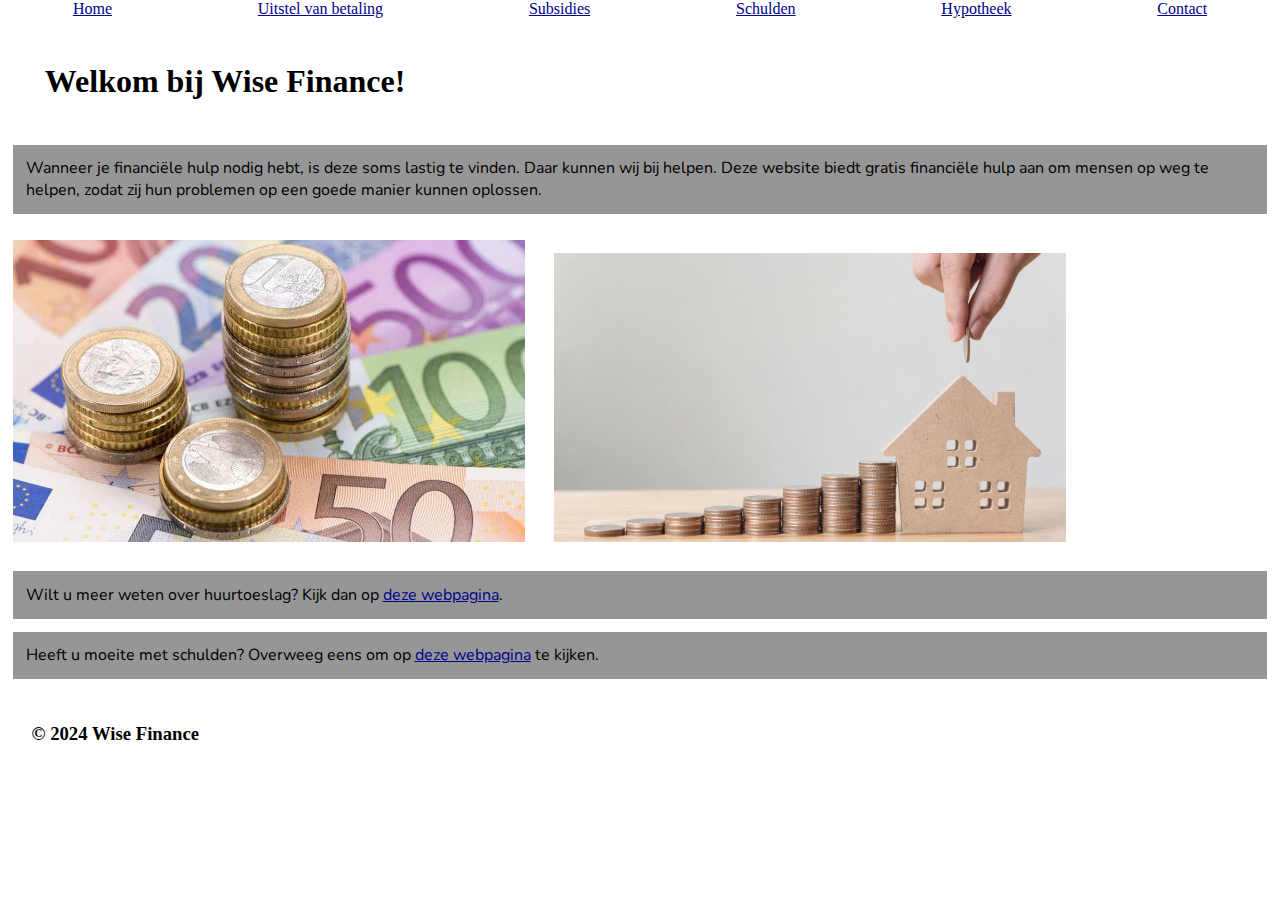
<file: index.html>
<!DOCTYPE html>
<html lang="nl">

<head>
   <meta charset="utf-8">
   <meta name="keywords" content="uitstel van betaling, subsidie, subsidies, schuld, schulden, hypotheek">
   <meta name="description" content="Informatie over financiële problemen">
   <meta name="viewport" content="width=device-width, initial-scale=1.0">
   <meta name="author" content="Bauke Bosma">
   <link rel="stylesheet" type="text/css" href="css/stylesheetWebmarkup.css">
   <title>Homepagina van Wise Finance</title>
   <link rel="icon" type="image/ico" href="img/Wise-Finance-Logo.ico">
</head>

<body>
   <header>
      <nav>
         <a href="index.html">Home</a>
         <a href="UitstelVanBetaling.html">Uitstel van betaling</a>
         <a href="Subsidies.html">Subsidies</a>
         <a href="Schulden.html">Schulden</a>
         <a href="Hypotheek.html">Hypotheek</a>
         <a href="Contact.html">Contact</a>
      </nav>
   </header>
   <main>
      <article>
         <h1>
            Welkom bij Wise Finance!
         </h1>
         <p>
            Wanneer je financiële hulp nodig hebt, is deze soms lastig te vinden. Daar kunnen wij bij helpen.
            Deze website biedt gratis financiële hulp aan om mensen op weg te helpen,
            zodat zij hun problemen op een goede manier kunnen oplossen.
         </p>
         <img src="img/Homepage-geld.jpg" title="Wij kunnen helpen bij financiële problemen!"
            alt="Euromunten en geldbiljetten">
         <img src="img/huurtoeslag.jpg"
            title="Het kan lastig zijn om de huur te kunnen betalen. Bekijk hieronder wat er mogelijk is."
            alt="Houten huis met stapels munten met toenemende hoogte">
         <p>
            Wilt u meer weten over huurtoeslag? Kijk dan op <a href="Subsidies.html">deze webpagina</a>.
         </p>
         <p>
            Heeft u moeite met schulden? Overweeg eens om op <a href="Schulden.html">deze webpagina</a> te kijken.
         </p>
         <aside>
            <!--Mijn design maakt geen gebruik van een aside... -->
         </aside>
      </article>
   </main>
   <footer>
      <h3>
         &copy; 2024 Wise Finance
      </h3>
   </footer>
</body>

</html>
</file>
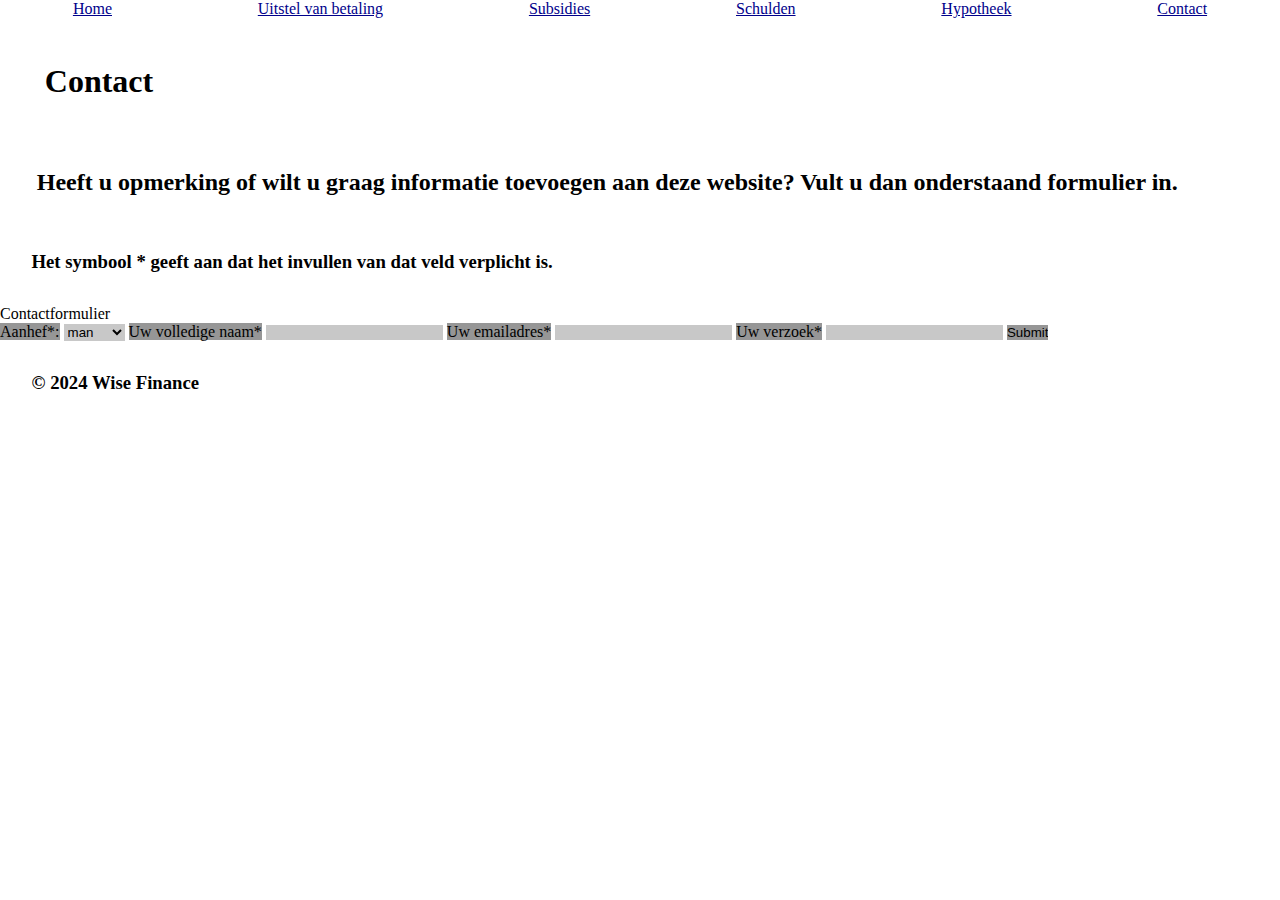
<file: Contact.html>
<!DOCTYPE html>
<html lang="nl">

<head>
   <meta charset="utf-8">
   <meta name="keywords"
      content="uitstel van betaling, subsidie, subsidies, schuld, schulden, hypotheek, contact, formulier">
   <meta name="description" content="Contactformulier">
<meta name="viewport" content="width=device-width, initial-scale=1.0">
   <meta name="author" content="Bauke Bosma">
   <link rel="stylesheet" type="text/css" href="css/stylesheetWebmarkup.css">
   <title>Contactpagina van Wise Finance</title>
   <link rel="icon" type="image/ico" href="img/Wise-Finance-Logo.ico">
</head>

<body>
   <header>
      <nav>
         <a href="index.html">Home</a>
         <a href="UitstelVanBetaling.html">Uitstel van betaling</a>
         <a href="Subsidies.html">Subsidies</a>
         <a href="Schulden.html">Schulden</a>
         <a href="Hypotheek.html">Hypotheek</a>
         <a href="Contact.html">Contact</a>
      </nav>
   </header>
   <main>
      <h1>
         Contact
      </h1>
      <h2>
         Heeft u opmerking of wilt u graag informatie toevoegen aan deze website? Vult u dan onderstaand formulier in.
      </h2>
      <h3>
         Het symbool * geeft aan dat het invullen van dat veld verplicht is.
      </h3>
         <form id="form">
            <fieldset>
               <legend>Contactformulier</legend>
            <label for="aanhef">Aanhef*:</label>
            <select id="aanhef" name="aanhef" form="form">
               <option value="man">man</option>
               <option value="vrouw">vrouw</option>
               <option value="anders">anders</option>
            </select>
            <label for="volledigeNaam">Uw volledige naam*</label>
            <input type="text" id="volledigeNaam" name="volledigeNaam">
            <label for="volledigeNaam">Uw emailadres*</label>
            <input type="email" id="emailadres" name="emailadres">
            <label for="volledigeNaam">Uw verzoek*</label>
            <input type="text" id="verzoek" name="verzoek">
            <input class="BackgroundGrey" type="submit" value="Submit">
         </fieldset>
         </form>
   </main>
   <footer>
      <h3>
         &copy; 2024 Wise Finance
      </h3>
   </footer>
</body>

</html>
</file>
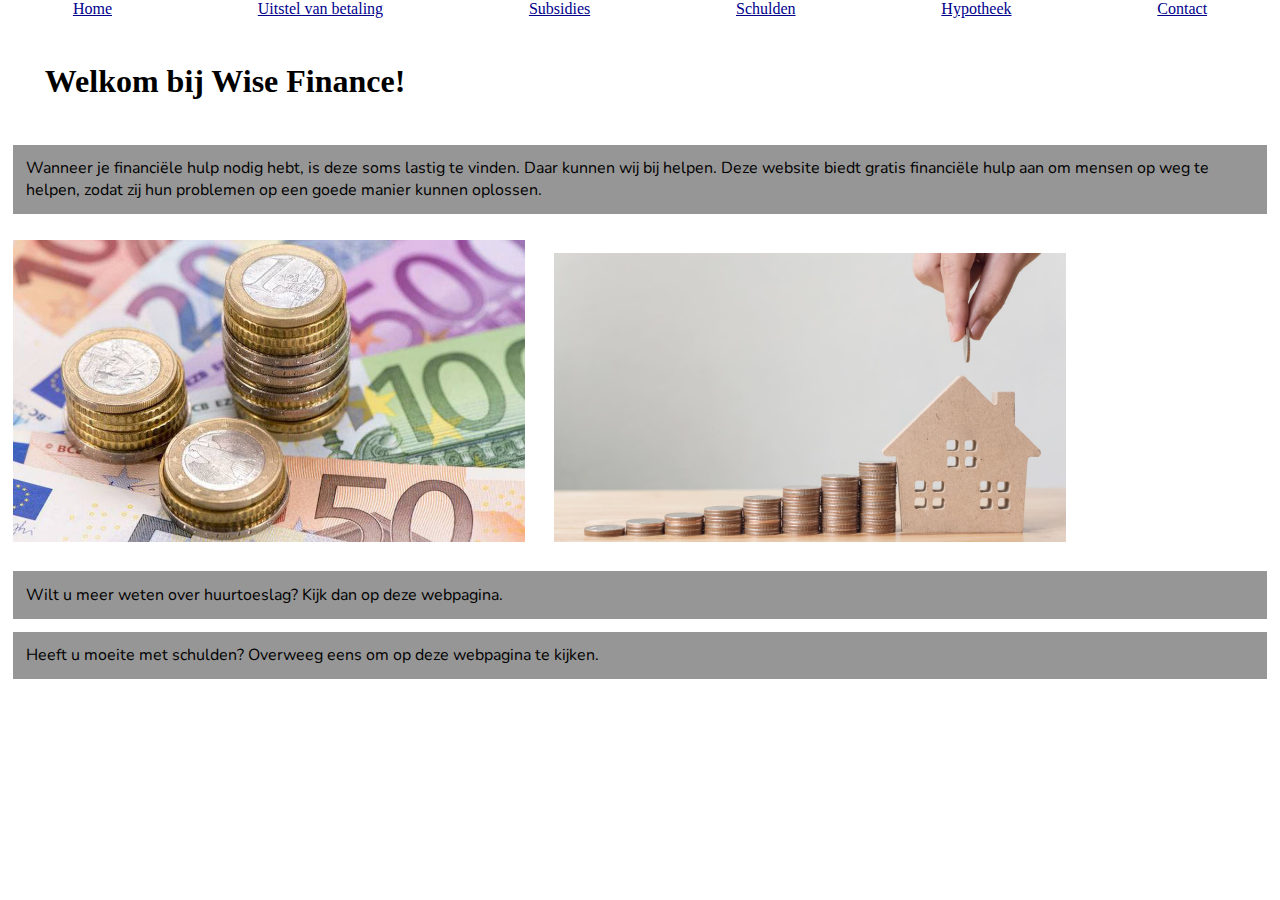
<file: HomePage.html>
<!DOCTYPE html>
<html lang="nl">
    <head>
        <meta charset="utf-8">
        <meta name="keywords" content="uitstel van betaling, subsidie, subsidies, schuld, schulden, hypotheek">
        <meta name="description" content="Informatie over financiële problemen">
        <meta name="author" content="Bauke Bosma">
        <link rel="stylesheet" type="text/css" href="css/stylesheetWebmarkup.css">
        <title></title>
    </head>
    <body>
        <header>
                 <nav>
                    <a href="HomePage.html">Home</a>
                    <a href="UitstelVanBetaling.html">Uitstel van betaling</a>
                    <a href="Subsidies.html">Subsidies</a>
                    <a href="Schulden.html">Schulden</a>
                    <a href="Hypotheek.html">Hypotheek</a>
                    <a href="Contact.html">Contact</a>
                 </nav>
        </header>
        <main>
                 <h1>
                    Welkom bij Wise Finance!
                 </h1>
                 <p>
                    Wanneer je financiële hulp nodig hebt, is deze soms lastig te vinden. Daar kunnen wij bij helpen. 
                    Deze website biedt gratis financiële hulp aan om mensen op weg te helpen, 
                    zodat zij hun problemen op een goede manier kunnen oplossen.
                 </p>
                 <img src="img/Homepage-geld.jpg" title="Wij kunnen helpen bij financiële problemen!" alt="Euromunten en geldbiljetten">
                 <img src="img/huurtoeslag.jpg" title="Het kan lastig zijn om de huur te kunnen betalen. Bekijk hieronder wat er mogelijk is." alt="Houten huis met stapels munten met toenemende hoogte">
                 <p>
                    Wilt u meer weten over huurtoeslag? Kijk dan op deze webpagina.
                 </p>
                 <p>
                    Heeft u moeite met schulden? Overweeg eens om op deze webpagina te kijken.
                 </p>
        </main>
        <footer>

        </footer>
    </body>
</html>
</file>
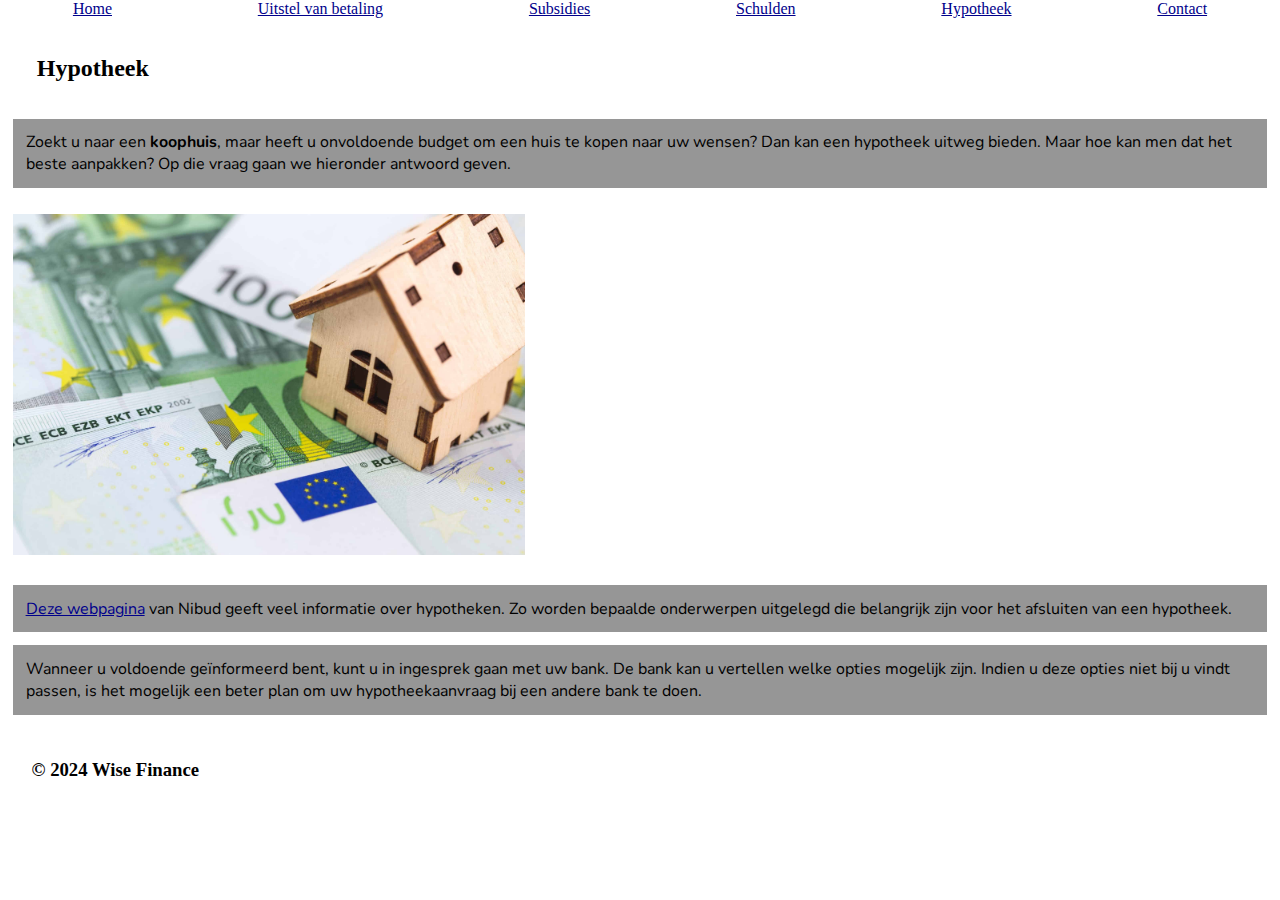
<file: Hypotheek.html>
<!DOCTYPE html>
<html lang="nl">

<head>
    <meta charset="utf-8">
    <meta name="keywords" content="hypotheek, hypotheek">
    <meta name="description" content="Informatie over hypotheken">
    <meta name="viewport" content="width=device-width, initial-scale=1.0">
    <meta name="author" content="Bauke Bosma">
    <link rel="stylesheet" type="text/css" href="css/stylesheetWebmarkup.css">
    <title>Hypotheek</title>
    <link rel="icon" type="image/ico" href="img/Wise-Finance-Logo.ico">
</head>

<body>
    <header>
        <nav>
            <a href="index.html">Home</a>
            <a href="UitstelVanBetaling.html">Uitstel van betaling</a>
            <a href="Subsidies.html">Subsidies</a>
            <a href="Schulden.html">Schulden</a>
            <a href="Hypotheek.html">Hypotheek</a>
            <a href="Contact.html">Contact</a>
        </nav>
    </header>
    <main>
        <article>
            <h2>
                Hypotheek
            </h2>
            <p>
                Zoekt u naar een <strong>koophuis</strong>, maar heeft u onvoldoende budget om een huis te kopen naar uw
                wensen? Dan kan een hypotheek uitweg bieden. Maar hoe kan men dat het beste aanpakken? Op die vraag gaan
                we hieronder antwoord geven.
            </p>
            <img src="img/Houten-huisje-met-geldbiljetten.jpeg"
                title="De meeste mensen hebben niet genoeg geld om volledig zelf een huis te kunnen kopen."
                alt="Een klein houten huisje met geldbiljetten">
            <p>
                <a href="https://www.nibud.nl/onderwerpen/wonen/hypotheek-afsluiten/">Deze webpagina</a> van Nibud geeft
                veel informatie over hypotheken. Zo worden bepaalde onderwerpen uitgelegd die belangrijk zijn voor het
                afsluiten van een hypotheek.
            </p>
            <p>
                Wanneer u voldoende geïnformeerd bent, kunt u in ingesprek gaan met uw bank. De bank kan u vertellen
                welke opties mogelijk zijn. Indien u deze opties niet bij u vindt passen, is het mogelijk een beter plan
                om uw hypotheekaanvraag bij een andere bank te doen.
            </p>
        </article>
    </main>
    <footer>
        <h3>
            &copy; 2024 Wise Finance
        </h3>
    </footer>
</body>

</html>
</file>
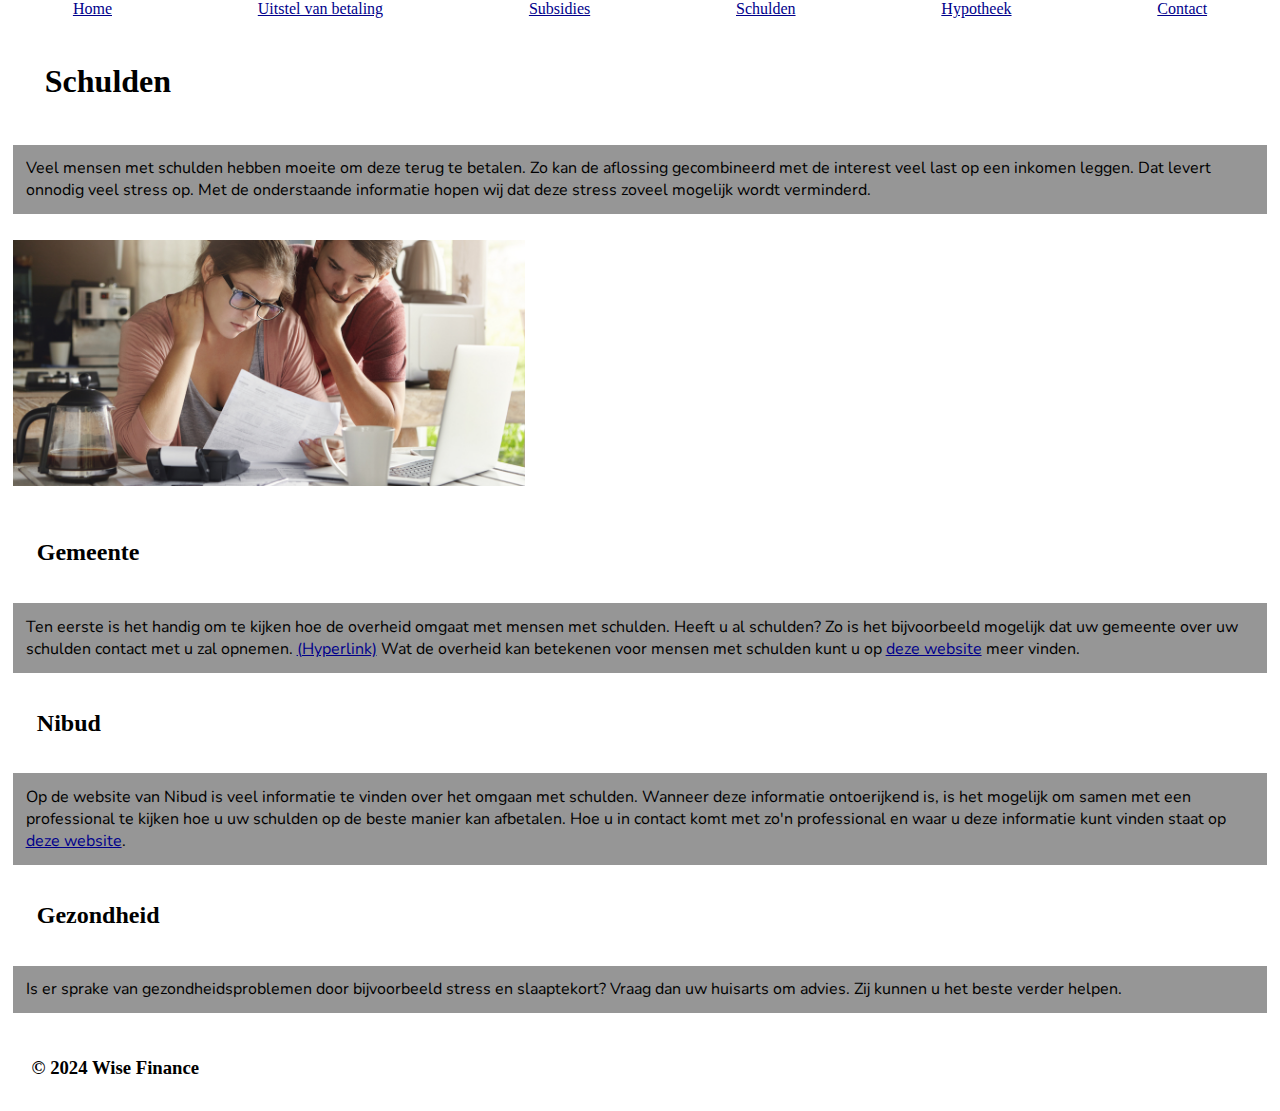
<file: Schulden.html>
<!DOCTYPE html>
<html lang="nl">

<head>
   <meta charset="utf-8">
   <meta name="keywords" content="schuld, schulden">
   <meta name="description" content="Informatie over schulden">
   <meta name="viewport" content="width=device-width, initial-scale=1.0">
   <meta name="author" content="Bauke Bosma">
   <link rel="stylesheet" type="text/css" href="css/stylesheetWebmarkup.css">
   <title>Schulden</title>
   <link rel="icon" type="image/ico" href="img/Wise-Finance-Logo.ico">
</head>

<body>
   <header>
      <nav>
         <a href="index.html">Home</a>
         <a href="UitstelVanBetaling.html">Uitstel van betaling</a>
         <a href="Subsidies.html">Subsidies</a>
         <a href="Schulden.html">Schulden</a>
         <a href="Hypotheek.html">Hypotheek</a>
         <a href="Contact.html">Contact</a>
      </nav>
   </header>
   <main>
      <article>
         <h1>
            Schulden
         </h1>
         <p>
            Veel mensen met schulden hebben moeite om deze terug te betalen. Zo kan de aflossing gecombineerd met de
            interest
            veel last op een inkomen leggen. Dat levert onnodig veel stress op. Met de onderstaande informatie hopen wij
            dat deze stress zoveel mogelijk wordt verminderd.
         </p>
         <img src="img/stel-schulden.jpg" title="Schulden kunnen veel impact hebben op een huishouden."
            alt="Een man en een vrouw kijken serieus en bezorgd naar een vel papier met betrekking tot hun financiën.">
         <h2>
            Gemeente
         </h2>
         <p>
            Ten eerste is het handig om te kijken hoe de overheid omgaat met mensen met schulden. Heeft u al schulden?
            Zo is het bijvoorbeeld mogelijk dat uw gemeente over uw schulden contact met u zal
            opnemen.
            <a
               href="https://www.rijksoverheid.nl/onderwerpen/schulden/gemeenten-sneller-signaleren-van-schulden">(Hyperlink)</a>

            Wat de overheid kan betekenen voor mensen met schulden kunt u op
            <a href="https://www.rijksoverheid.nl/onderwerpen/schulden">deze website</a> meer vinden.
         </p>
         <h2>
            Nibud
         </h2>
         <p>
            Op de website van Nibud is veel informatie te vinden over het omgaan met schulden. Wanneer deze informatie
            ontoerijkend is, is het mogelijk om samen met een professional te kijken hoe u uw schulden op de beste
            manier
            kan afbetalen. Hoe u in contact komt met zo'n professional en waar u deze informatie kunt vinden staat op
            <a href="https://www.nibud.nl/onderwerpen/geldproblemen/hulp-bij-schulden/">deze website</a>.
         </p>
         <h2>
            Gezondheid
         </h2>
         <p>
            Is er sprake van gezondheidsproblemen door bijvoorbeeld stress en slaaptekort? Vraag dan uw huisarts om
            advies. Zij kunnen u het beste verder helpen.
         </p>
      </article>
   </main>
   <footer>
      <h3>
         &copy; 2024 Wise Finance
      </h3>
   </footer>
</body>

</html>
</file>
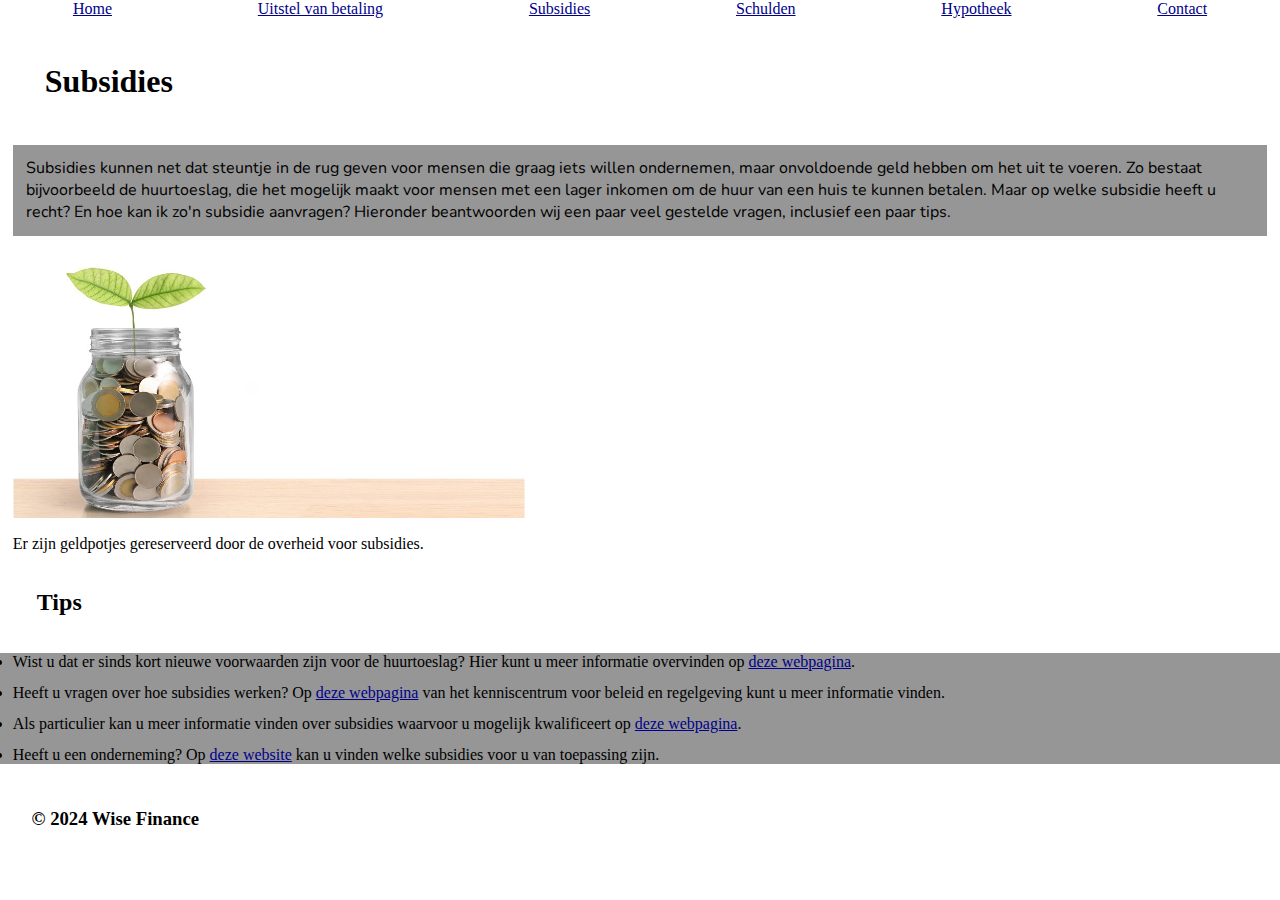
<file: Subsidies.html>
<!DOCTYPE html>
<html lang="nl">

<head>
    <meta charset="utf-8">
    <meta name="keywords" content="subsidie, subsidies, huurtoeslag">
    <meta name="description" content="Informatie over subsidies">
    <meta name="viewport" content="width=device-width, initial-scale=1.0">
    <meta name="author" content="Bauke Bosma">
    <link rel="stylesheet" type="text/css" href="css/stylesheetWebmarkup.css">
    <title>Subsidies</title>
    <link rel="icon" type="image/ico" href="img/Wise-Finance-Logo.ico">
</head>

<body>
    <header>
        <nav>
            <a href="index.html">Home</a>
            <a href="UitstelVanBetaling.html">Uitstel van betaling</a>
            <a href="Subsidies.html">Subsidies</a>
            <a href="Schulden.html">Schulden</a>
            <a href="Hypotheek.html">Hypotheek</a>
            <a href="Contact.html">Contact</a>
        </nav>
    </header>
    <main>
        <article>
            <h1>
                Subsidies
            </h1>
            <p>
                Subsidies kunnen net dat steuntje in de rug geven voor mensen die graag iets willen ondernemen,
                maar onvoldoende geld hebben om het uit te voeren. Zo bestaat bijvoorbeeld de huurtoeslag, die het
                mogelijk
                maakt voor mensen met een lager inkomen om de huur van een huis te kunnen betalen. Maar op welke
                subsidie heeft u
                recht? En hoe kan ik zo'n subsidie aanvragen? Hieronder beantwoorden wij een paar veel gestelde vragen,
                inclusief een paar tips.
            </p>
            <figure>
                <img src="img/subsidies.jpg" title="Er zijn geldpotjes gereserveerd door de overheid voor subsidies."
                    alt="Een glazen pot gevuld met muntgeld, waarboven een plant groeit">
                <figcaption>Er zijn geldpotjes gereserveerd door de overheid voor subsidies.</figcaption>
            </figure>
            <section>
                <h2>
                    Tips
                </h2>
                <ul class="BackgroundGrey">
                    <li class="BackgroundGrey">
                        Wist u dat er sinds kort nieuwe voorwaarden zijn voor de huurtoeslag?
                        Hier kunt u meer informatie overvinden op <a class="BackgroundGrey"
                            href="https://www.belastingdienst.nl/wps/wcm/connect/nl/huurtoeslag/content/kan-ik-huurtoeslag-krijgen">deze
                            webpagina</a>.
                    </li>
                    <li class="BackgroundGrey">
                        Heeft u vragen over hoe subsidies werken? Op
                        <a class="BackgroundGrey"
                            href="https://www.kcbr.nl/beleid-en-regelgeving-ontwikkelen/beleidskompas/3-wat-zijn-opties-om-het-doel-te-realiseren/31-beleidsinstrumenten/financieel/subsidie">deze
                            webpagina</a>
                        van het kenniscentrum voor beleid en regelgeving kunt u meer informatie vinden.
                    </li>
                    <li class="BackgroundGrey">
                        Als particulier kan u meer informatie vinden over subsidies waarvoor u mogelijk kwalificeert
                        op <a class="BackgroundGrey" href="https://www.rvo.nl/subsidies-financiering">deze
                            webpagina</a>.
                    </li>
                    <li class="BackgroundGrey">
                        Heeft u een onderneming? Op
                        <a class="BackgroundGrey" href="https://ondernemersplein.kvk.nl/subsidies-en-regelingen/">deze
                            website</a>
                        kan u vinden welke subsidies voor u van toepassing zijn.
                    </li>
                </ul>
            </section>
        </article>
    </main>
    <footer>
        <h3>
            &copy; 2024 Wise Finance
        </h3>
    </footer>
</body>

</html>
</file>
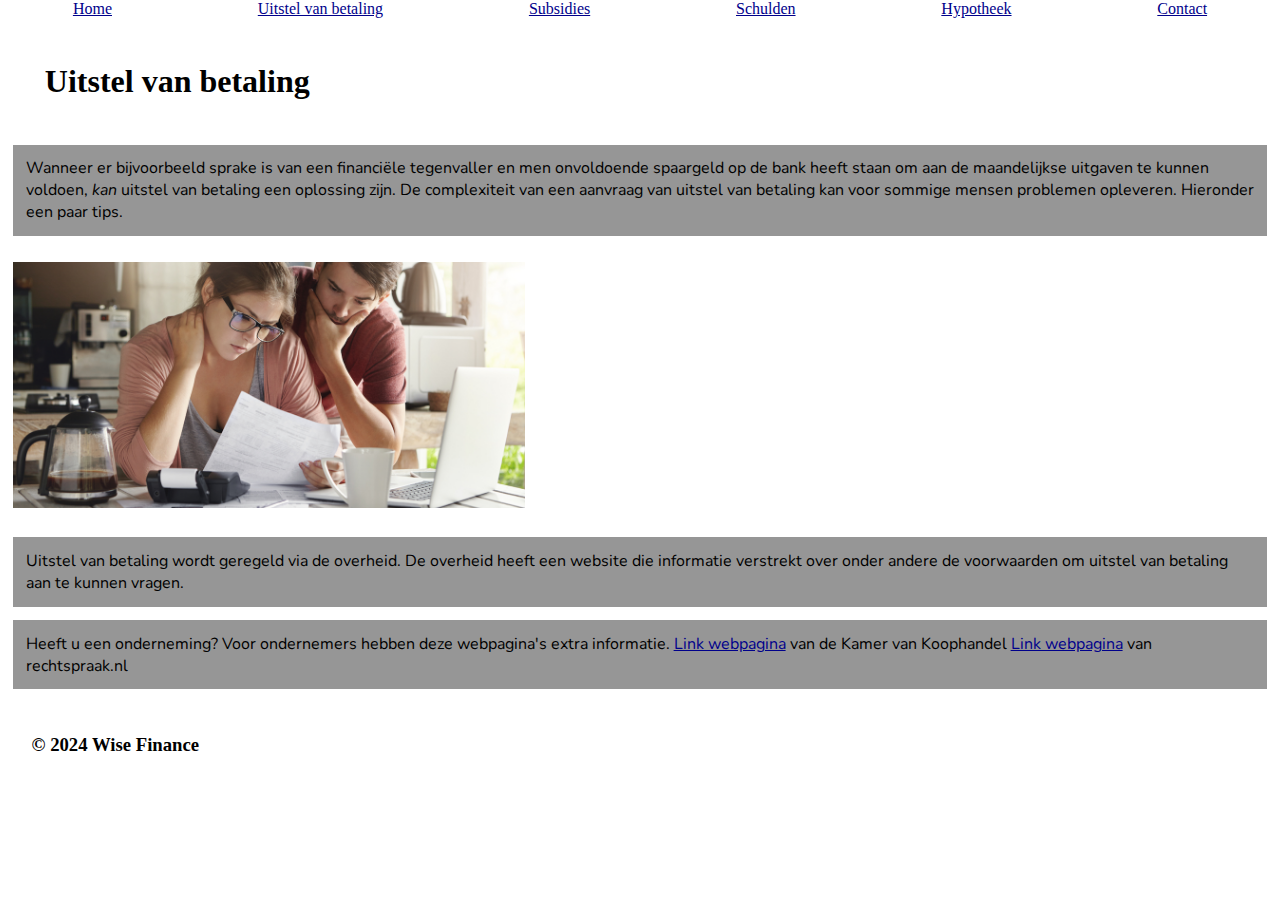
<file: UitstelVanBetaling.html>
<!DOCTYPE html>
<html lang="nl">

<head>
   <meta charset="utf-8">
   <meta name="keywords" content="uitstel van betaling, schuld, schulden, hypotheek">
   <meta name="description" content="Informatie over uitstel van betaling">
<meta name="viewport" content="width=device-width, initial-scale=1.0">
   <meta name="author" content="Bauke Bosma">
   <link rel="stylesheet" type="text/css" href="css/stylesheetWebmarkup.css">
   <title>Uitstel van betaling</title>
   <link rel="icon" type="image/ico" href="img/Wise-Finance-Logo.ico">
</head>

<body>
   <header>
      <nav>
         <a href="index.html">Home</a>
         <a href="UitstelVanBetaling.html">Uitstel van betaling</a>
         <a href="Subsidies.html">Subsidies</a>
         <a href="Schulden.html">Schulden</a>
         <a href="Hypotheek.html">Hypotheek</a>
         <a href="Contact.html">Contact</a>
      </nav>
   </header>
   <main>
      <article>
         <h1>
            Uitstel van betaling
         </h1>
         <p class="BackgroundGrey">
            Wanneer er bijvoorbeeld sprake is van een financiële tegenvaller en men onvoldoende spaargeld op de bank
            heeft
            staan om aan de maandelijkse uitgaven te kunnen voldoen, <em>kan</em> uitstel van betaling een oplossing
            zijn.
            De complexiteit van een aanvraag van uitstel van betaling kan voor sommige mensen problemen opleveren.
            Hieronder een paar tips.
         </p>
            <img src="img/stel-schulden.jpg"
               title="Schulden kunnen frustraties opleveren in een gezin. Uitstel van betaling kan dan een uitweg bieden."
               alt="Een man en een vrouw die bezig zijn met hun financiën">
            <p class="BackgroundGrey">
               Uitstel van betaling wordt geregeld via de overheid. De overheid heeft een website die informatie
               verstrekt over onder andere de voorwaarden om uitstel van betaling aan te kunnen vragen.
            </p>
         <p>
            Heeft u een onderneming? Voor ondernemers hebben deze webpagina's extra informatie.

            <a href="https://ondernemersplein.kvk.nl/belasting-niet-op-tijd-kunnen-betalen/">Link webpagina</a> van de
            Kamer van Koophandel

            <a href="https://www.rechtspraak.nl/Onderwerpen/Schulden/Surseance-van-betaling">Link webpagina</a> van
            rechtspraak.nl
         </p>
      </article>
   </main>
   <footer>
      <h3>
         &copy; 2024 Wise Finance
      </h3>
   </footer>
</body>

</html>
</file>
<file: css/stylesheetWebmarkup.css>
@import url('https://fonts.googleapis.com/css2?family=Nunito:ital,wght@0,200..1000;1,200..1000&display=swap');
@import url('https://fonts.googleapis.com/css2?family=Nunito:ital,wght@0,200..1000;1,200..1000&family=Roboto:ital,wght@0,100..900;1,100..900&display=swap');

* {
    border: 0;
    margin: 0;
    padding: 0;
    background-color: #FFF;
    text-align: left;
}

nav {
    font-size: 1em;
    display: flex;
    justify-content: space-around;
    flex-direction: row;
    align-items: center;
}

p {
    height: fit-content;
    font-size: 1em;
    font-family: "Nunito", "Roboto", sans-serif;
    /*border: 10px hidden red; Dit is alleen voor tests*/
    margin: 1%;
    padding: 1%;
    line-height: normal;
    text-indent: 0px;
    word-spacing: normal;
    background-color: rgb(150, 150, 150);
}

a:hover {
    background-color: rgb(15, 161, 251);
    color: black;
}

a:link {
    color: darkblue;
}

p>a,
em {
    background-color: rgb(150, 150, 150);
}

p>ul {
    padding: 1em;
    margin: 1em;
}

h1,
h2,
h3 {
    margin: 1%;
    padding: 1em;
    letter-spacing: 0px;
    /*border: 5px solid red;*/
}

img {
    width: 40%;
    height: auto;
    margin: 1%;
}

strong,
label,
.BackgroundGrey {
    background-color: rgb(150, 150, 150);
}

input,
select {
    background-color: rgb(200, 200, 200);
}

.BackgroundWhite {
    background-color: #FFF;
}

.form>fieldset {
    display: flex;
    font-size: 1em;
    padding: 20px;
    flex-direction: column;
    align-items: flex-start;
    justify-content: space-between;

}

section>form {
    padding: 1em;
}

figcaption
{
    margin: 0 1%;
}
ul > li
{
    margin: 1%;
}
footer,
footer>h3 {
    display: flex;
    justify-content: start;
    align-items: center;
}

.cookiesNotification {
    text-transform: uppercase;
}

#cookiesTitle {
    z-index: 9999;
}
</file>
